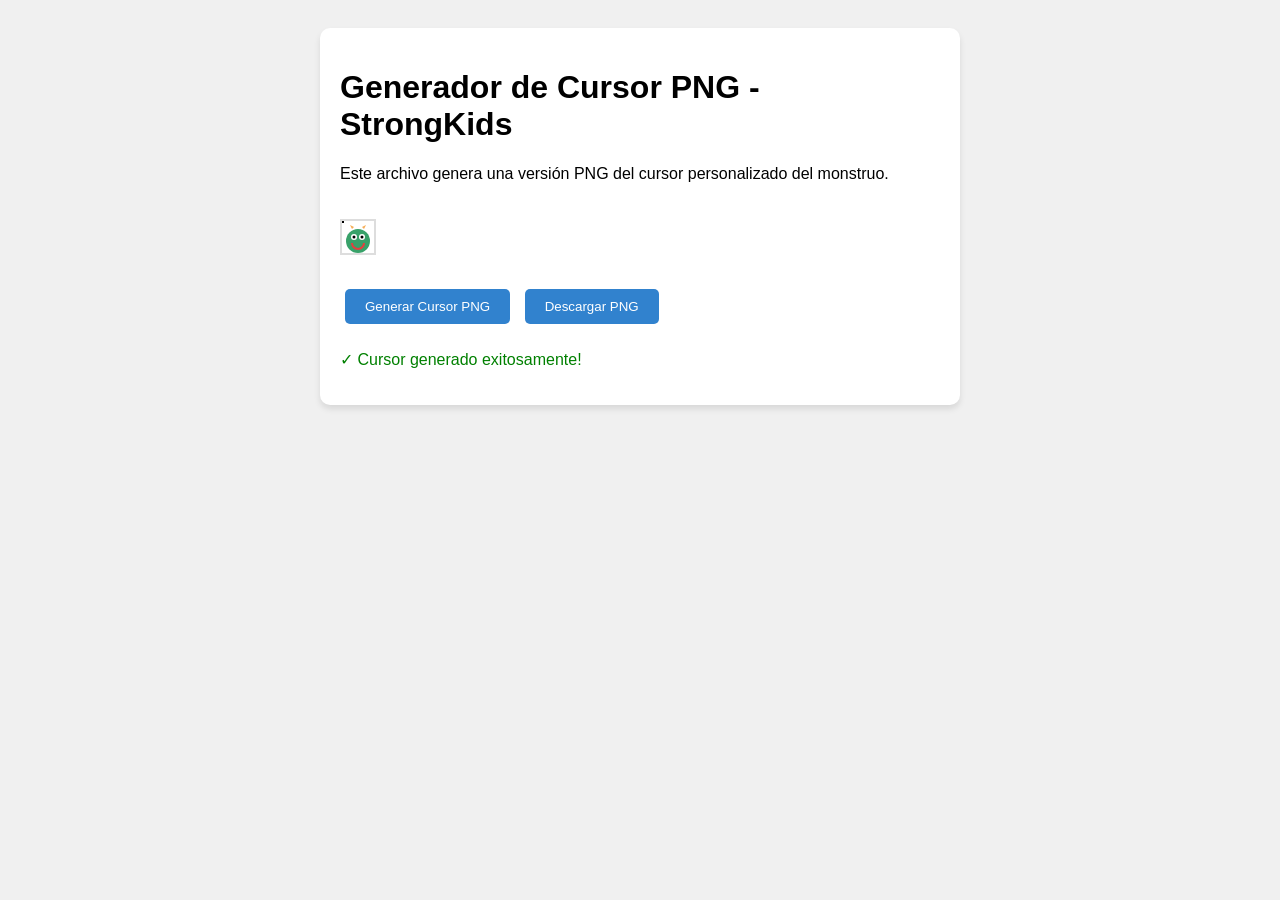
<file: generar-cursor.html>
<!DOCTYPE html>
<html lang="es">
<head>
    <meta charset="UTF-8">
    <meta name="viewport" content="width=device-width, initial-scale=1.0">
    <title>Generador de Cursor PNG</title>
    <style>
        body {
            font-family: Arial, sans-serif;
            padding: 20px;
            background: #f0f0f0;
        }
        .container {
            max-width: 600px;
            margin: 0 auto;
            background: white;
            padding: 20px;
            border-radius: 10px;
            box-shadow: 0 4px 6px rgba(0,0,0,0.1);
        }
        canvas {
            border: 2px solid #ddd;
            margin: 20px 0;
        }
        button {
            background: #3182CE;
            color: white;
            border: none;
            padding: 10px 20px;
            border-radius: 5px;
            cursor: pointer;
            margin: 10px 5px;
        }
        button:hover {
            background: #2C5AA0;
        }
    </style>
</head>
<body>
    <div class="container">
        <h1>Generador de Cursor PNG - StrongKids</h1>
        <p>Este archivo genera una versión PNG del cursor personalizado del monstruo.</p>
        
        <canvas id="cursorCanvas" width="32" height="32"></canvas>
        
        <div>
            <button onclick="generarCursor()">Generar Cursor PNG</button>
            <button onclick="descargarCursor()">Descargar PNG</button>
        </div>
        
        <div id="resultado"></div>
    </div>

    <script>
        function generarCursor() {
            const canvas = document.getElementById('cursorCanvas');
            const ctx = canvas.getContext('2d');
            
            // Limpiar canvas
            ctx.clearRect(0, 0, 32, 32);
            
            // Crear un monstruo amigable y colorido
            // Cuerpo del monstruo (verde)
            ctx.fillStyle = '#38A169';
            ctx.beginPath();
            ctx.arc(16, 20, 12, 0, 2 * Math.PI);
            ctx.fill();
            
            // Ojos (blancos)
            ctx.fillStyle = '#FFFFFF';
            ctx.beginPath();
            ctx.arc(12, 16, 3, 0, 2 * Math.PI);
            ctx.fill();
            ctx.beginPath();
            ctx.arc(20, 16, 3, 0, 2 * Math.PI);
            ctx.fill();
            
            // Pupilas (negras)
            ctx.fillStyle = '#000000';
            ctx.beginPath();
            ctx.arc(12, 16, 1.5, 0, 2 * Math.PI);
            ctx.fill();
            ctx.beginPath();
            ctx.arc(20, 16, 1.5, 0, 2 * Math.PI);
            ctx.fill();
            
            // Boca sonriente (roja)
            ctx.strokeStyle = '#E53E3E';
            ctx.lineWidth = 2;
            ctx.beginPath();
            ctx.arc(16, 22, 6, 0, Math.PI);
            ctx.stroke();
            
            // Cuernos pequeños (amarillos)
            ctx.fillStyle = '#F6AD55';
            ctx.beginPath();
            ctx.moveTo(10, 8);
            ctx.lineTo(8, 4);
            ctx.lineTo(12, 6);
            ctx.closePath();
            ctx.fill();
            
            ctx.beginPath();
            ctx.moveTo(22, 8);
            ctx.lineTo(24, 4);
            ctx.lineTo(20, 6);
            ctx.closePath();
            ctx.fill();
            
            // Punto de referencia del cursor (esquina superior izquierda)
            ctx.fillStyle = '#000000';
            ctx.fillRect(0, 0, 2, 2);
            
            document.getElementById('resultado').innerHTML = '<p style="color: green;">✓ Cursor generado exitosamente!</p>';
        }
        
        function descargarCursor() {
            const canvas = document.getElementById('cursorCanvas');
            const link = document.createElement('a');
            link.download = 'monstruo-cursor.png';
            link.href = canvas.toDataURL();
            link.click();
            document.getElementById('resultado').innerHTML = '<p style="color: blue;">✓ Archivo PNG descargado!</p>';
        }
        
        // Generar automáticamente al cargar
        window.onload = function() {
            generarCursor();
        };
    </script>
</body>
</html>
</file>
